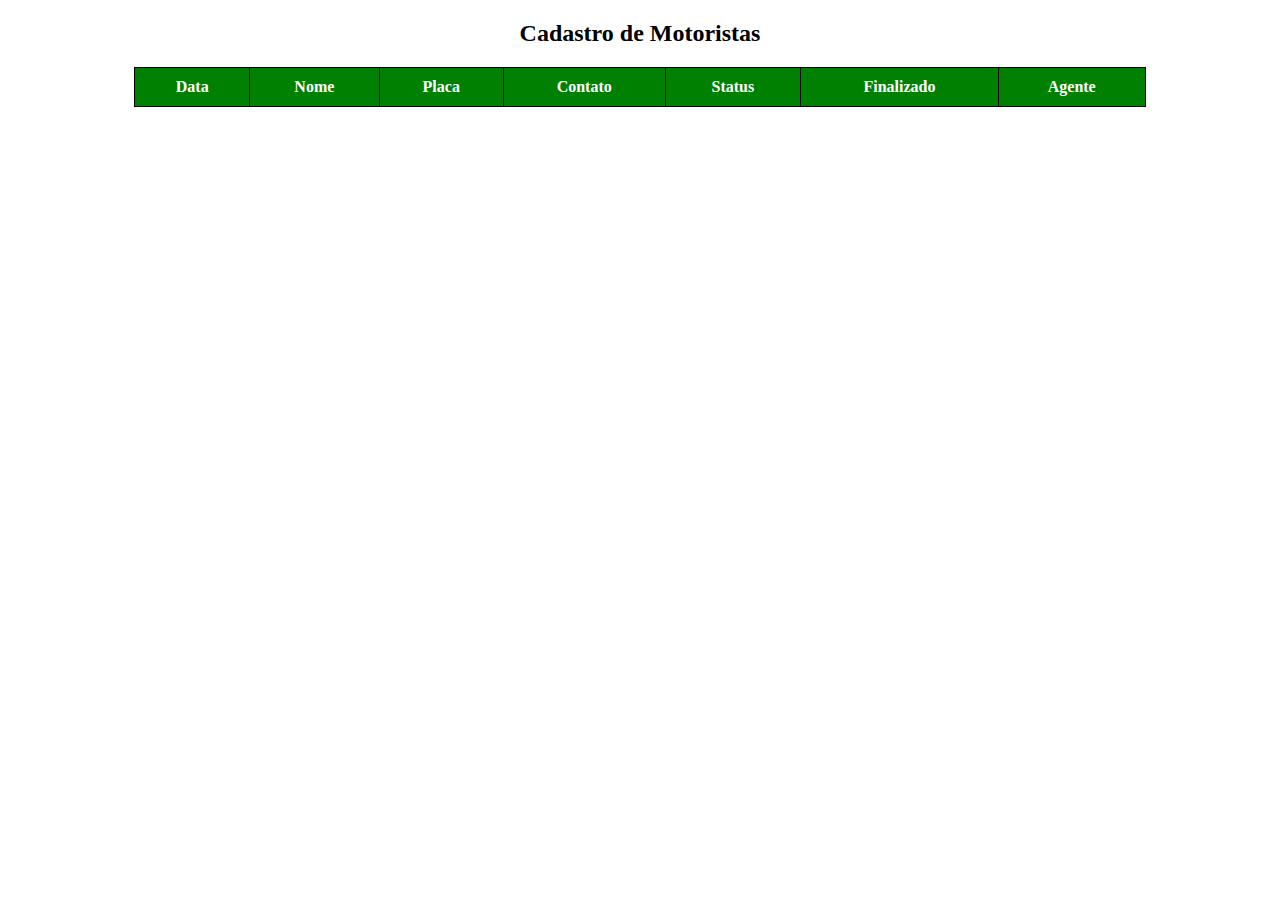
<file: index.html>
<!DOCTYPE html>
<html lang="pt-BR">
    <link rel="stylesheet" href="style.css">
    <link rel="shortcut icon" href="https://logo.fretebras.com.br/3887620812/hts-log-santo-antonio-do-amparo-mg-ramo-transportadora-20231215024504_g.jpg" type="image/x-icon">
<head>
    <meta charset="UTF-8">
    <meta name="viewport" content="width=device-width, initial-scale=1.0">
    <title>Cadastros - HTS</title>
</head>
<body>

    <h2>Cadastro de Motoristas</h2>
    <table>
        <thead>
            <tr>
                <th>Data</th>
                <th>Nome</th>
                <th>Placa</th>
                <th>Contato</th>
                <th>Status</th>
                <th>Finalizado</th>
                <th>Agente</th>
            </tr>
        </thead>
        <tbody id="tabela-dados">
            
        </tbody>
    </table>

    <script type="module" src="script.js"></script>

</body>
</html>
</file>
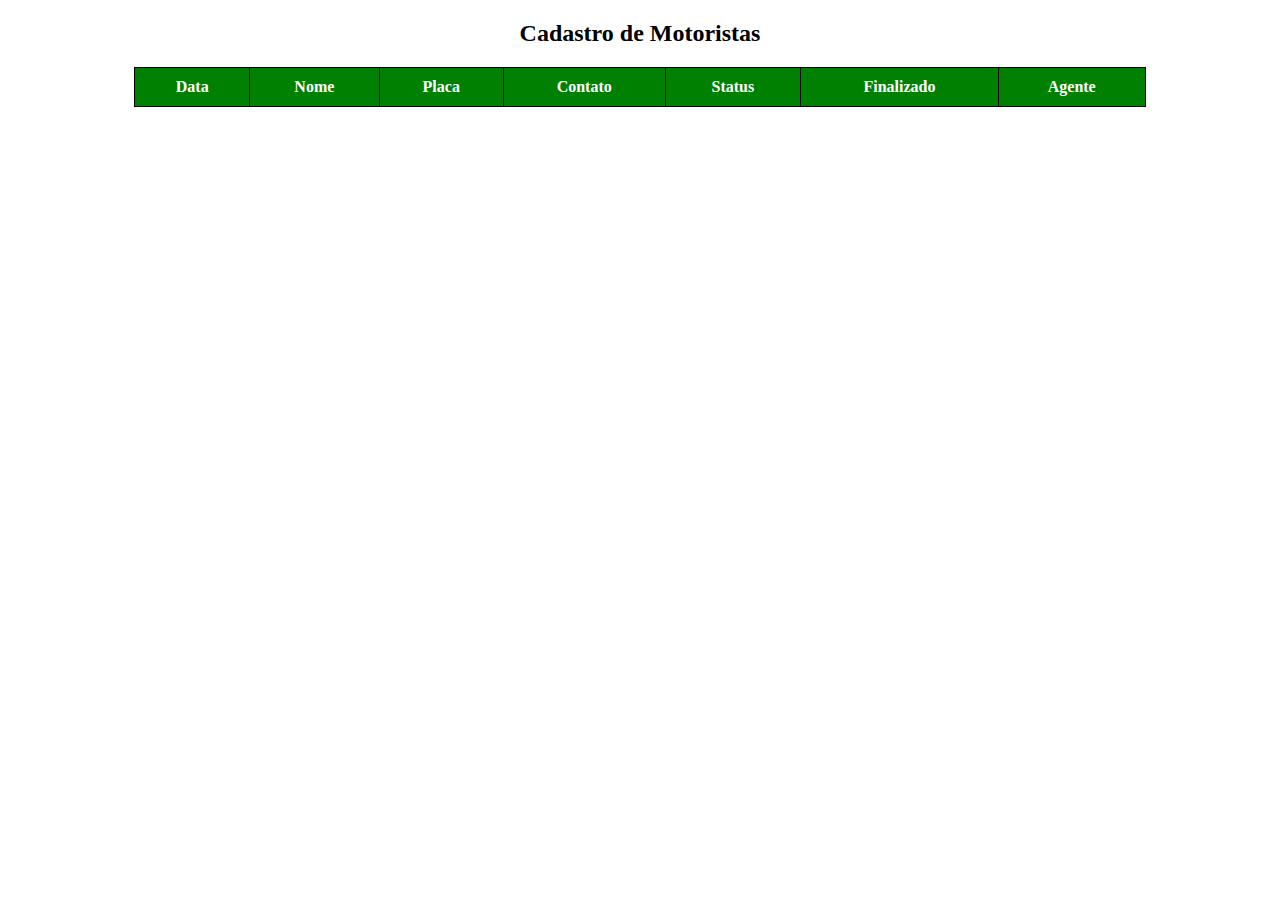
<file: cadastro.html>
<!DOCTYPE html>
<html lang="pt-BR">
<head>
    <meta charset="UTF-8">
    <meta name="viewport" content="width=device-width, initial-scale=1.0">
    <title>Cadastro de Motoristas</title>
    <style>
        table {
            width: 80%;
            margin: auto;
            border-collapse: collapse;
        }
        th, td {
            border: 1px solid black;
            padding: 10px;
            text-align: center;
        }
        th {
            background-color: green;
            color: white;
        }
    </style>
</head>
<body>

    <h2 style="text-align: center;">Cadastro de Motoristas</h2>
    <table>
        <thead>
            <tr>
                <th>Data</th>
                <th>Nome</th>
                <th>Placa</th>
                <th>Contato</th>
                <th>Status</th>
                <th>Finalizado</th>
                <th>Agente</th>
            </tr>
        </thead>
        <tbody id="tabela-dados">
            <!-- Os dados serão inseridos aqui -->
        </tbody>
    </table>

    <script>
        const urlAPI = "https://script.google.com/macros/s/AKfycbyGkJkHTSc3nWsqVijjmYsDTuqLwdvtEugWEBXOZvTYETJS4QxG3d_4kbSKGhjdJMFu/exec";

        function carregarDados() {
            fetch(urlAPI)
                .then(response => response.json())
                .then(dados => {
                    const tabela = document.getElementById("tabela-dados");
                    tabela.innerHTML = ""; 

                    const hoje = new Date();
                    const dataFormatadaHoje = `${hoje.getDate().toString().padStart(2, '0')}/${(hoje.getMonth() + 1).toString().padStart(2, '0')}/${hoje.getFullYear()}`;

                    dados.forEach(item => {
                        // Converte a data para o formato desejado
                        const dataObjeto = new Date(item.Data);
                        const dataFormatada = `${dataObjeto.getDate().toString().padStart(2, '0')}/${(dataObjeto.getMonth() + 1).toString().padStart(2, '0')}/${dataObjeto.getFullYear()} ${dataObjeto.getHours().toString().padStart(2, '0')}:${dataObjeto.getMinutes().toString().padStart(2, '0')}`;

                        // Exibir apenas registros do dia atual
                        if (dataFormatada.startsWith(dataFormatadaHoje)) {
                            const linhaHTML = `
                                <tr>
                                    <td>${dataFormatada}</td>
                                    <td>${item.Nome}</td>
                                    <td>${item.Placa}</td>
                                    <td>${item.Contato}</td>
                                    <td>${item.Status}</td>
                                    <td>${item.Finalizado || 'Não'}</td>
                                    <td>${item.Agente || 'Não informado'}</td>
                                </tr>`;
                            tabela.innerHTML += linhaHTML;
                        }
                    });
                })
                .catch(error => console.error("Erro ao carregar os dados:", error));
        }

        setInterval(carregarDados, 10000);
        carregarDados();
    </script>

</body>
</html>
</file>
<file: style.css>
table {
  width: 80%;
  margin: auto;
  border-collapse: collapse;
}

th, td {
  border: 1px solid black;
  padding: 10px;
  text-align: center;
  white-space: nowrap;
}

th {
  background-color: green;
  color: white;
}

h2 {
  text-align: center;
}

/* Responsividade apenas para telas menores (celulares) */
@media screen and (max-width: 768px) {
  .table-container {
    overflow-x: auto; /* Adiciona rolagem horizontal */
    display: block;
    width: 100%;
  }

  table {
    width: 100%;
    max-width: none; /* Permite que a tabela expanda conforme necessário */
    font-size: 14px;
  }

  th, td {
    padding: 8px;
  }

  h2 {
    font-size: 18px;
  }
}

@media screen and (max-width: 480px) {
  table {
    font-size: 12px;
  }

  h2 {
    font-size: 16px;
  }
}
</file>
